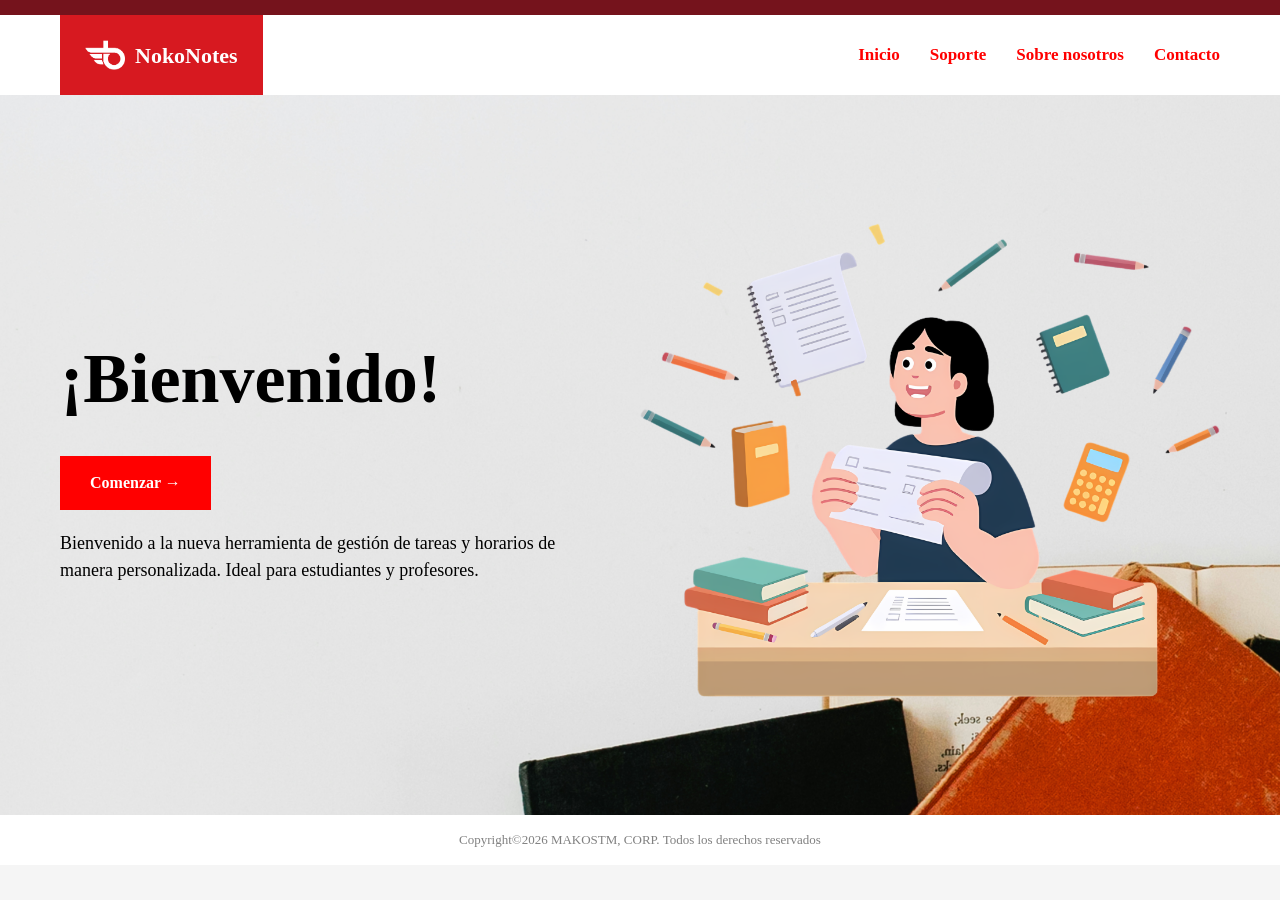
<file: index.html>
<!doctype html>
<html lang="es">
<head>
    <meta charset="utf-8">
    <meta name="viewport" content="width=device-width, initial-scale=1">
    <title>Noko Notes</title>
    <link rel="stylesheet" href="styles/main.css">
    <meta name="description" content="Pagina principal de Noko Notes">
    <link rel="icon" href="/src/assets/img/ui/icons/icon-portal-noko.ico">
</head>
<body>
<header class="header">
    <div class="header__logo">
        <img class="header__image" src="/src/assets/img/branding/logo-portal-noko.png" alt="NokoNotes">
        <span class="header__text">NokoNotes</span>
    </div>
    <nav class="nav">
        <ul class="nav__list">
            <li class="nav__item">
                <a class="nav__link" href="#">Inicio</a>
            </li>
            <li class="nav__item">
                <a class="nav__link" href="#">Soporte</a>
            </li>
            <li class="nav__item">
                <a class="nav__link" href="#">Sobre nosotros</a>
            </li>
            <li class="nav__item">
                <a class="nav__link" href="#">Contacto</a>
            </li>
        </ul>
    </nav>
</header>
<main class="main">
    <section class="hero main__hero">
        <div class="hero__content">
            <h2 class="hero__title">¡Bienvenido!</h2>
            <a class="hero__link" href="views/app.html">Comenzar →</a>
            <p class="hero__text">
                Bienvenido a la nueva herramienta de gestión de tareas y horarios
                de manera personalizada. Ideal para estudiantes y profesores.
            </p>
        </div>
        <div class="hero__container">
            <img class="hero__image" src="/src/assets/img/branding/deco-portal.png" alt="Ilustración de estudiante organizando tareas">
        </div>
    </section>
</main>
<footer class="footer">
    <p class="footer__text">Copyright©2026 MAKOSTM, CORP. Todos los derechos reservados</p>
</footer>
</body>
</html>
</file>
<file: styles/main.css>
/*---------------------------------------------*\
                $CONTENIDO
\*---------------------------------------------*/
/**
  * CONTENIDO............................... Indice
  * Reset................................... Reinicio de valores CSS
  * Fuentes................................. Fuentes que se usara en el proyecto
  * Variables............................... Configuracion de variables del proyecto
  * Elementos............................... Elementos como Botones,
  * Portal.................................. Estilo de la pagina Portal
 */
/*FONTS*/
@font-face {
  font-family: "Funnel";
  src: url("../../src/assets/fonts/funnel/FunnelDisplay-Regular.ttf");
}
/*---------------------------------------------*\
                    $Reset
\*---------------------------------------------*/
/* 1. Use a more-intuitive box-sizing model */
*, *::before, *::after {
  box-sizing: border-box;
}

/* 2. Remove default margin */
*:not(dialog) {
  margin: 0;
}

/* 3. Enable keyword animations */
@media (prefers-reduced-motion: no-preference) {
  html {
    interpolate-size: allow-keywords;
  }
}
body {
  /* 4. Increase line-height */
  line-height: 1.5;
  /* 5. Improve text rendering */
  -webkit-font-smoothing: antialiased;
}

/* 6. Improve media defaults */
img, picture, video, canvas, svg {
  display: block;
  max-width: 100%;
}

/* 7. Inherit fonts for form controls */
input, button, textarea, select {
  font: inherit;
}

/* 8. Avoid text overflows */
p, h1, h2, h3, h4, h5, h6 {
  overflow-wrap: break-word;
}

/* 9. Improve line wrapping */
p {
  text-wrap: pretty;
}

h1, h2, h3, h4, h5, h6 {
  text-wrap: balance;
}

/*
  10. Create a root stacking context
*/
#root, #__next {
  isolation: isolate;
}

/*---------------------------------------------*\
                    $Portal
\*---------------------------------------------*/
body {
  font-family: "Funnel, sans-serif";
  background-image: url("../../src/assets/img/ui/backgrounds/bg-portal-libs.jpg");
  background-color: #f5f5f5;
  background-repeat: no-repeat;
  background-size: cover;
  background-position: center;
}

.header {
  display: flex;
  justify-content: space-between;
  align-items: center;
  padding: 0 60px;
  background-color: white;
  border-top: 15px solid #75131c;
}

.header__logo {
  background-color: #d71920;
  color: white;
  display: flex;
  align-items: center;
  height: 80px;
  gap: 10px;
  padding: 20px 25px;
}

.header__image {
  width: 40px;
}

.header__text {
  font-size: 22px;
  font-weight: bold;
}

.nav__list {
  display: flex;
  list-style: none;
  gap: 30px;
}

.nav__item {
  /*PARA MAS ADELANTE XD*/
}

.nav__link {
  text-decoration: none;
  color: red;
  font-weight: bold;
  font-size: 17px;
}

.nav__link:hover {
  text-decoration: none;
  color: darkred;
}

.hero {
  display: flex;
  justify-content: space-between;
  align-items: center;
  min-height: 80vh;
  padding: 60px;
}

.hero__content {
  flex: 1;
}

.hero__container {
  flex: 1;
  display: flex;
  justify-content: center;
}

.hero__title {
  font-size: 70px;
  font-weight: bold;
}

.hero__text {
  font-size: 18px;
  max-width: 500px;
  margin-top: 20px;
  line-height: 1.5;
}

.hero__link {
  display: inline-block;
  margin-top: 25px;
  padding: 15px 30px;
  background-color: red;
  color: white;
  text-decoration: none;
  font-weight: bold;
  font-size: 16px;
  transition: 0.3s;
}

.hero__link:hover {
  background-color: darkred;
}

.hero__image {
  width: 790px;
  max-width: 100%;
}

footer {
  color: gray;
  font-size: 13px;
  text-align: center;
  background-color: white;
  padding: 15px;
}

/*# sourceMappingURL=main.css.map */
</file>
